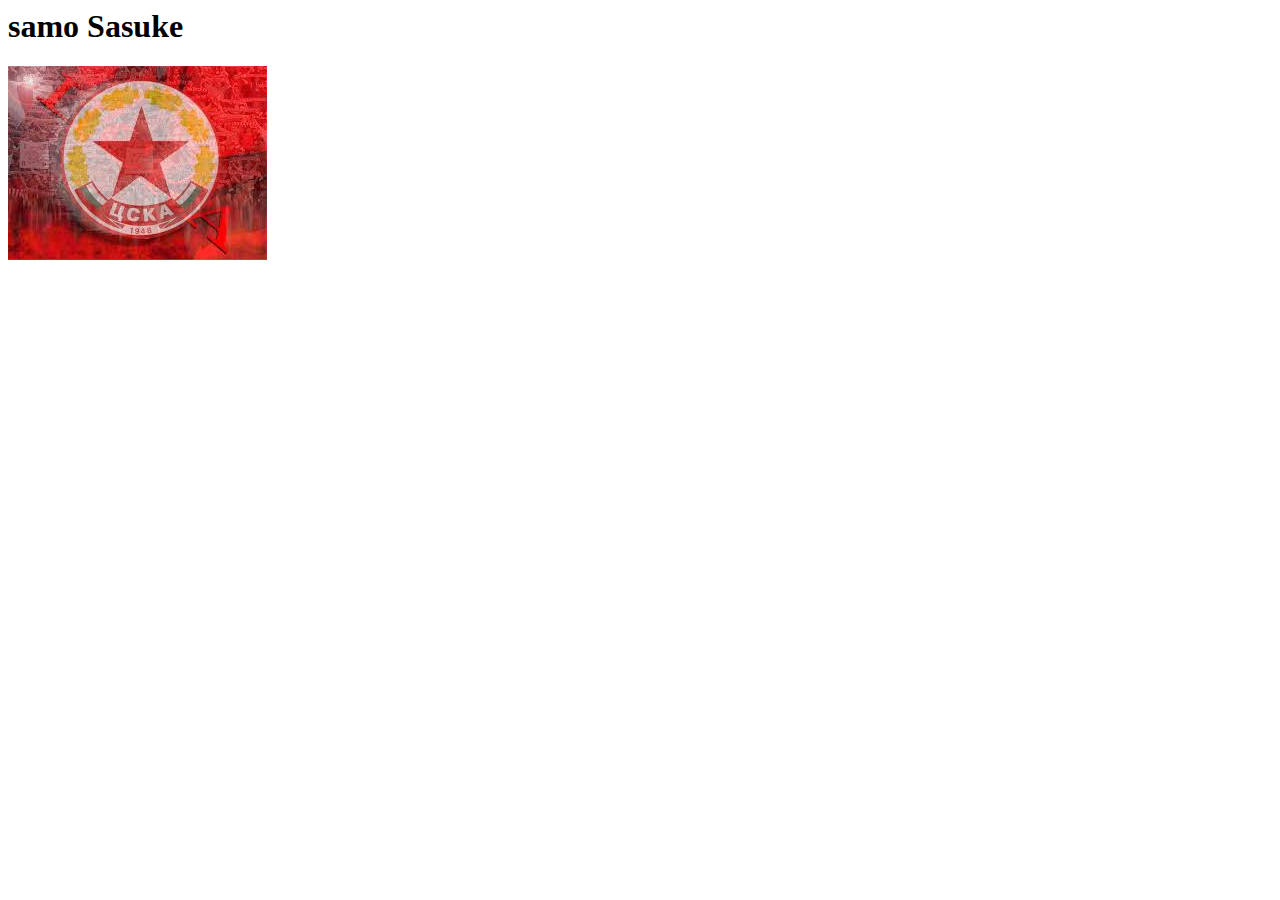
<file: cska4.html>
<html>
    <head>
	<title> LOL </title>
    </head>
    <body>
        <h1> samo Sasuke </h1>
        <img src="[data-uri]">
</file>
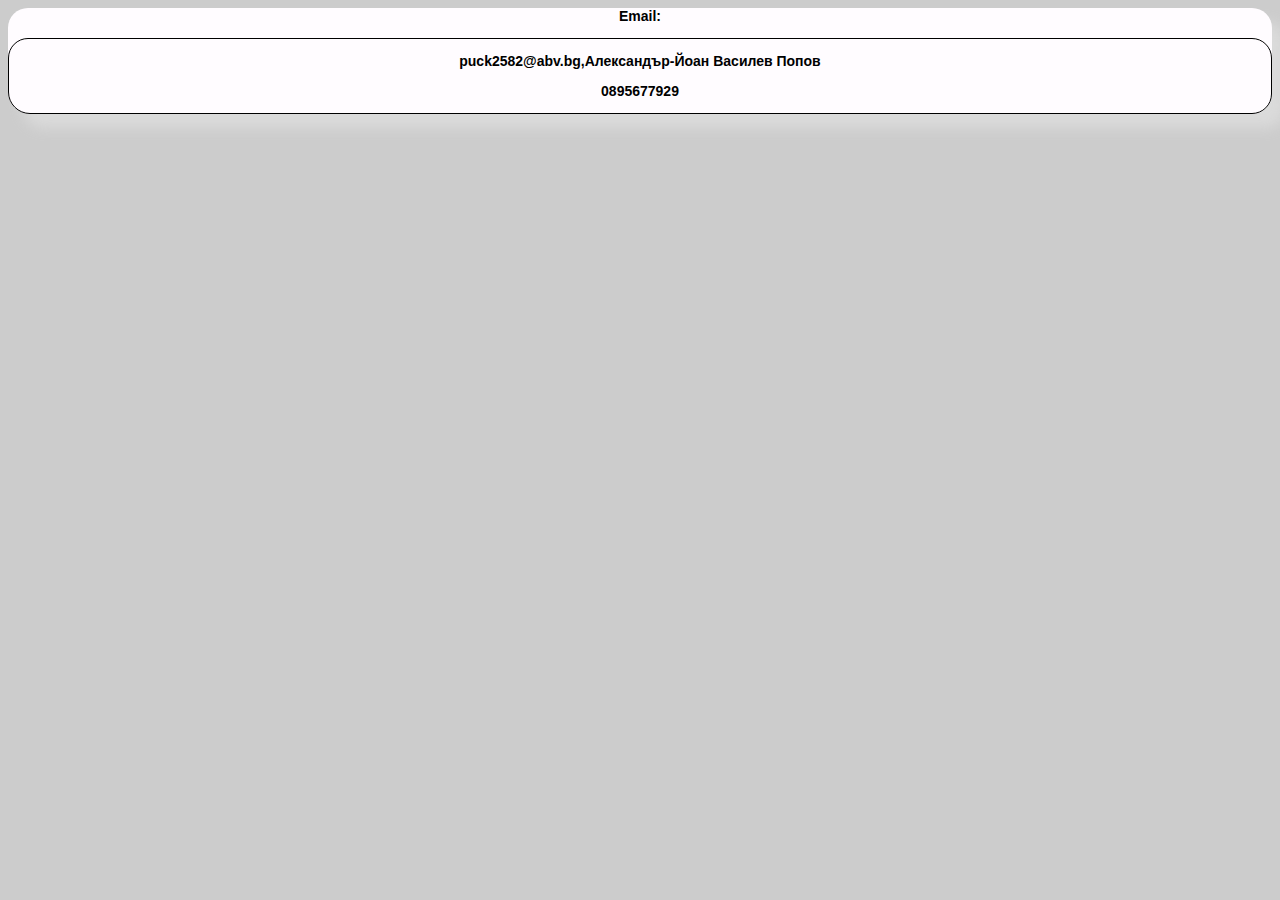
<file: 2021_b/School-Helper-master/Contacts.html>
<html>
<head>
<link rel="stylesheet" type="text/css" href="style2.css">
<style>
	
	
body {
    background-image: url("http://cdn.skim.gs/images/school-supplies-feature/4-tips-for-a-smooth-back-to-school-transition-after-winter-break");
		 background-color: #cccccc;
		 color:black;
		 text-type:bold;
	}
	
	#id{
		color:white;	 	
	}
</style>
</head>
<body >
	<div id="main">
<center>
	<font size="6"><b><p>Email:
	
	<div class="section">
	<p>puck2582@abv.bg,Александър-Йоан Василев Попов</p>
		<div>
			<p>0895677929</p>
			</div>
		</div>
	</div>
</center>
	</div>
</body>
</html>
</file>
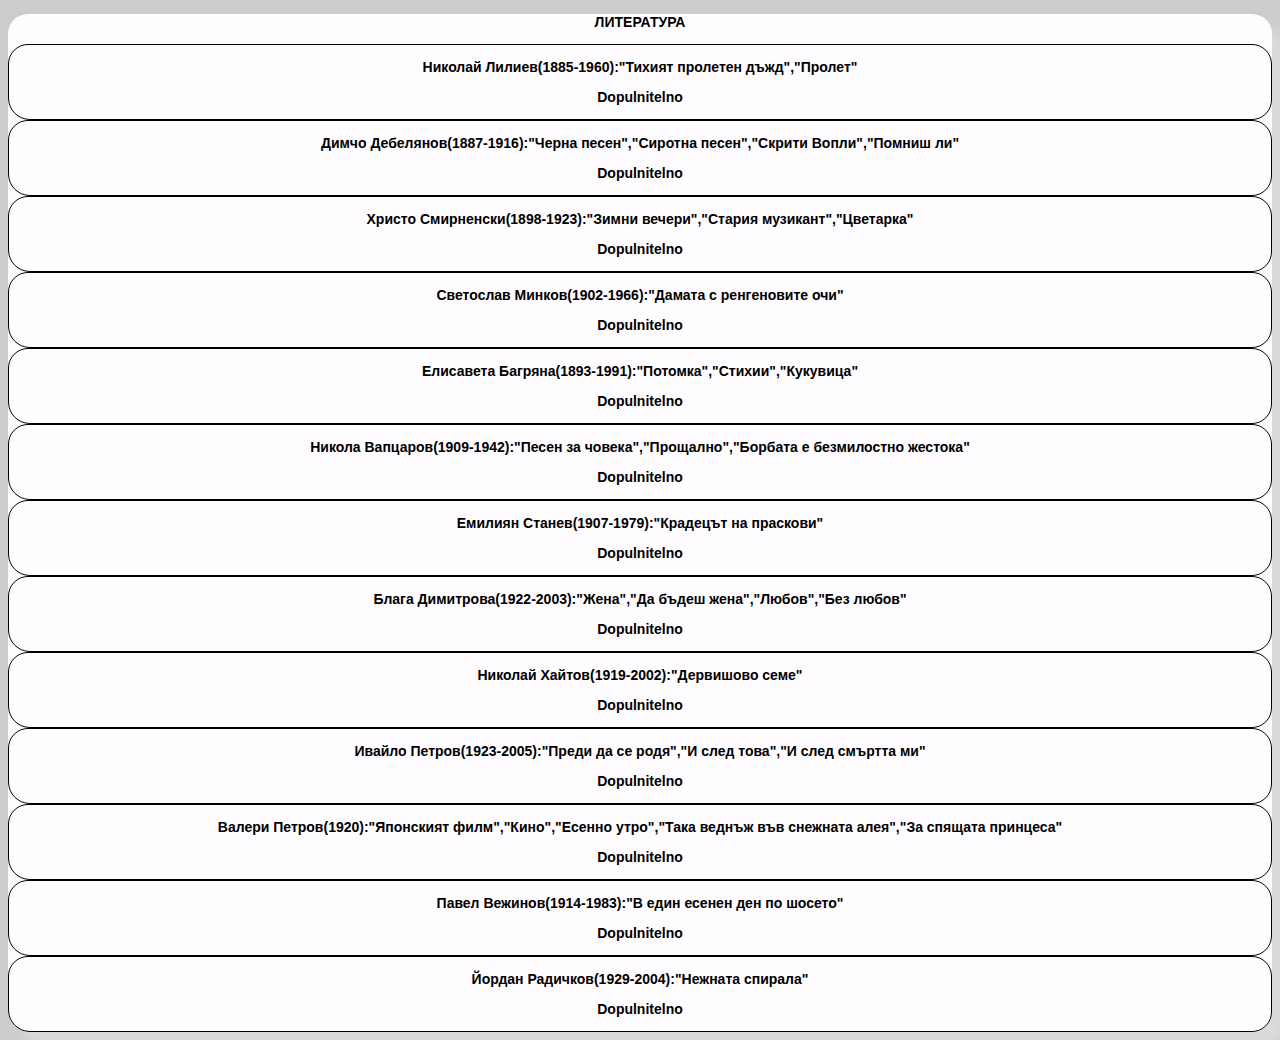
<file: 2021_b/School-Helper-master/Литература.html>
﻿<!doctype HTML>	
<html>
<head>
<!-- vajno -->
<link rel="stylesheet" type="text/css" href="style2.css">
<style>
	
	
	body {
    background-image: url("http://cdn.skim.gs/images/school-supplies-feature/4-tips-for-a-smooth-back-to-school-transition-after-winter-peak");
		 background-color: #cccccc;
		 color:black;
		 text-type:bold;
	}
	
	#id{
		color:white;	 	
	}
</style>
</head>
<body >
<!-- vajno -->
	<div id="main">
<center>
	    <font size="6"><b><p>ЛИТЕРАТУРА</p></font>
		
		<div class="section">
		<p>Николай Лилиев(1885-1960):"Тихият пролетен дъжд","Пролет" </p>
			<div>
				<p>Dopulnitelno</p>
			</div>
		</div>
		
		<div class="section">
		<p>Димчо Дебелянов(1887-1916):"Черна песен","Сиротна песен","Скрити Вопли","Помниш ли" </p>
			<div>
				<p>Dopulnitelno</p>
			</div>
		</div>
		
		<div class="section">
		<p>Христо Смирненски(1898-1923):"Зимни вечери","Стария музикант","Цветарка" </p>
		<div>
			<p>Dopulnitelno</p>
		</div>
	</div>
	
		<div class="section">
		<p>Светослав Минков(1902-1966):"Дамата с ренгеновите очи" </p>
		<div>
			<p>Dopulnitelno</p>
			</div>
		</div>
		
		<div class="section">
		<p>Елисавета Багряна(1893-1991):"Потомка","Стихии","Кукувица" </p>
		<div>
			<p>Dopulnitelno</p>
			</div>
		</div>
		
		<div class="section">
		<p>Никола Вапцаров(1909-1942):"Песен за човека","Прощално","Борбата е безмилостно жестока"</p>
		<div>
			<p>Dopulnitelno</p>
			</div>
		</div>
		
		<div class="section">
		<p>Емилиян Станев(1907-1979):"Крадецът на праскови"</p>
		<div>
			<p>Dopulnitelno</p>
			</div>
		</div>
		
		<div class="section">
		<p>Блага Димитрова(1922-2003):"Жена","Да бъдеш жена","Любов","Без любов"</p>
		<div>
			<p>Dopulnitelno</p>
			</div>
		</div>
		
		<div class="section">
		<p>Николай Хайтов(1919-2002):"Дервишово семе"</p>
		<div>
			<p>Dopulnitelno</p>
			</div>
		</div>
		
		<div class="section">
		<p>Ивайло Петров(1923-2005):"Преди да се родя","И след това","И след смъртта ми"</p>
		<div>
			<p>Dopulnitelno</p>
			</div>
		</div>
		
		<div class="section">
		<p>Валери Петров(1920):"Японският филм","Кино","Есенно утро","Така веднъж във снежната алея","За спящата принцеса"</p>
		<div>
			<p>Dopulnitelno</p>
			</div>
		</div>
		
		<div class="section">
		<p>Павел Вежинов(1914-1983):"В един есенен ден по шосето"</p>
		<div>
			<p>Dopulnitelno</p>
			</div>
		</div>
		
		<div class="section">
		<p>Йордан Радичков(1929-2004):"Нежната спирала"</p>
		<div>
			<p>Dopulnitelno</p>
			</div>
		</div>
</center>
	</div>
</body>
</html>
</file>
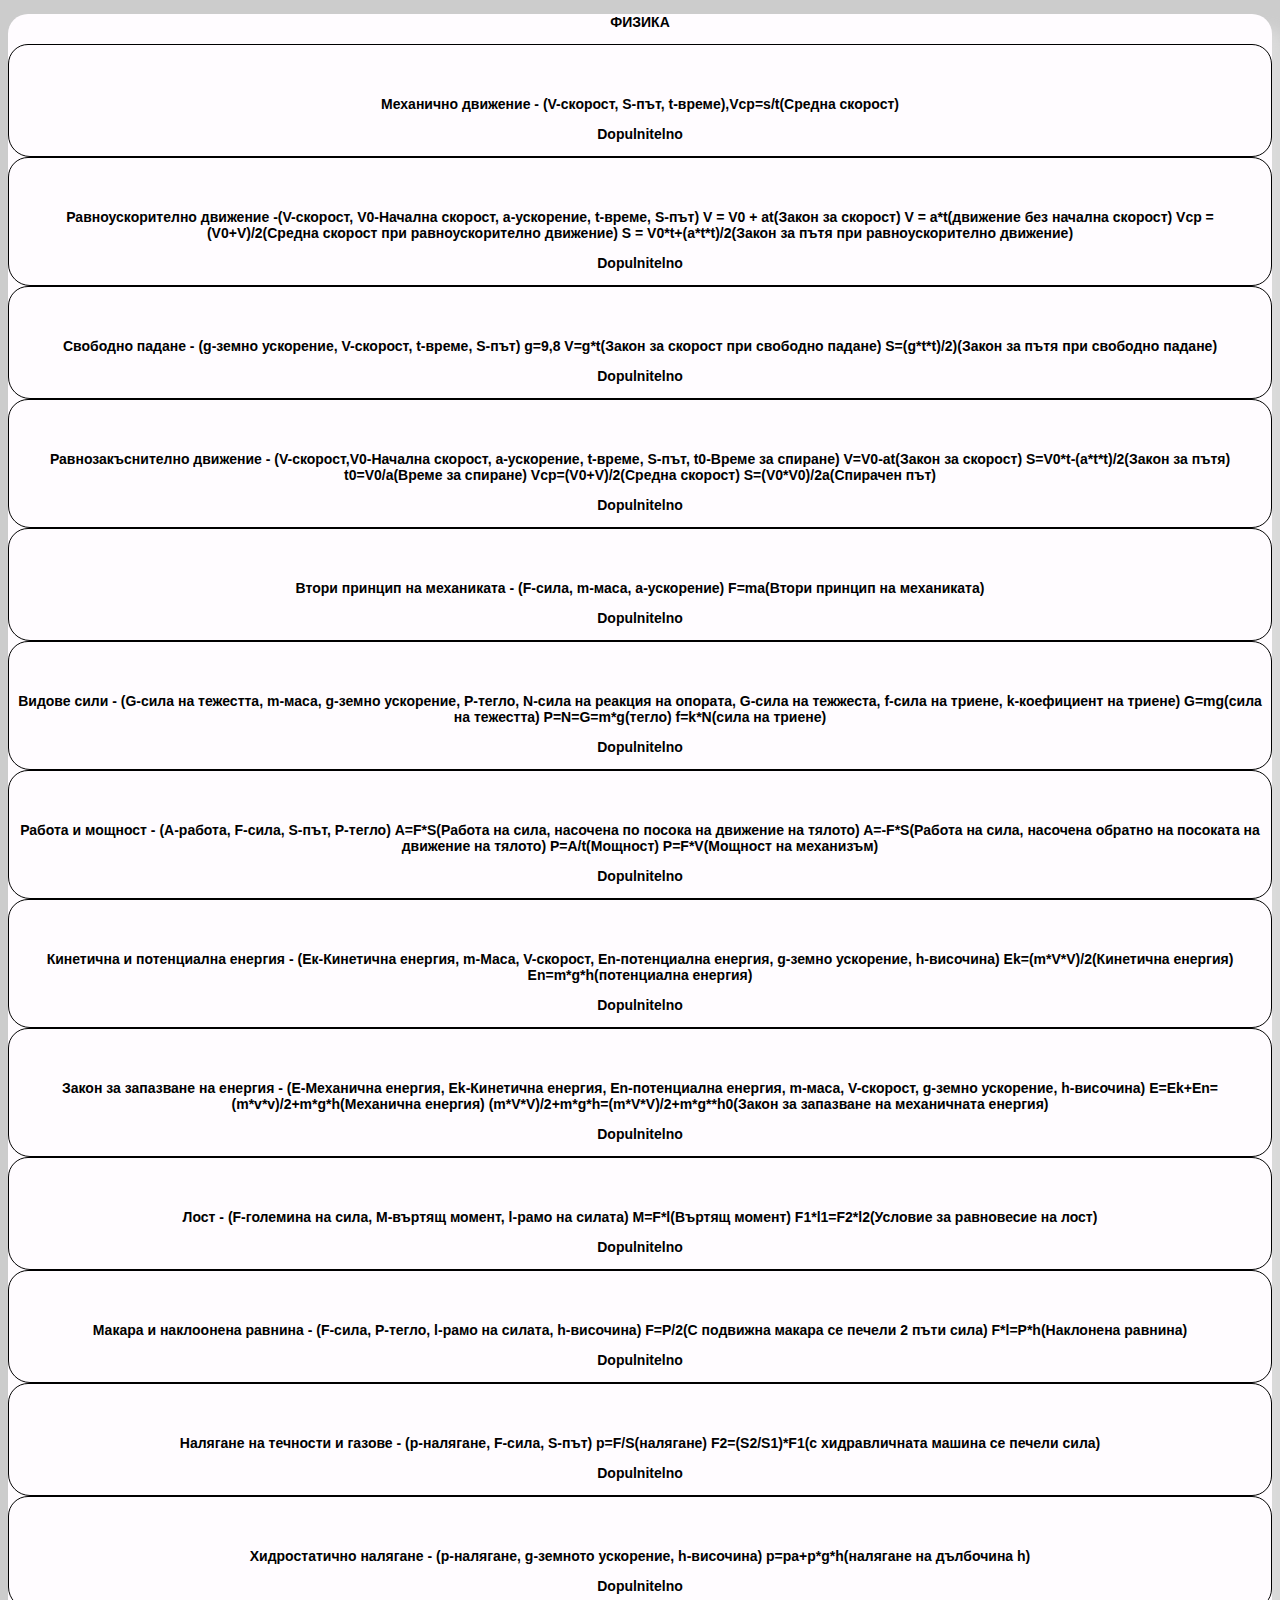
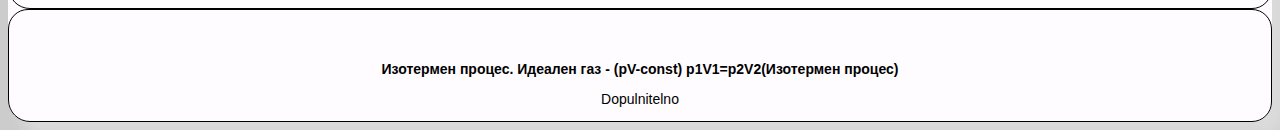
<file: 2021_b/School-Helper-master/Физика.html>
﻿<!doctype HTML>	
<html>
<head>
<link rel="stylesheet" type="text/css" href="style2.css">
<style>
	
	
body {
    background-image: url("http://cdn.skim.gs/images/school-supplies-feature/4-tips-for-a-smooth-back-to-school-transition-after-winter-break");
		 background-color: #cccccc;
		 color:black;
		 text-type:bold;
	}
	
	#id{
		color:white;	 	
	}
</style>
</head>
<body >
	<div id="main">
<center>
<font size="6"><b><p>ФИЗИКА


		<div class="section">
		<br><p>Механично движение - (V-скорост, S-път, t-време),Vср=s/t(Средна скорост)</p>
			<div>
				<p>Dopulnitelno<p>
			</div>
		</div>
                      
						
					  
         <div class="section"> 
		<br><p>Равноускорително движение -(V-скорост, V0-Начална скорост, а-ускорение, t-време, S-път)
                            V = V0 + at(Закон за скорост)
                            V = a*t(движение без начална скорост)
                            Vср = (V0+V)/2(Средна скорост при равноускорително движение)
                            S = V0*t+(a*t*t)/2(Закон за пътя при равноускорително движение)</p>
				<div>
					<p>Dopulnitelno</p>
				</div>
			</div>
			
			
		 <div class="section">			
		<br><p>Свободно падане - (g-земно ускорение, V-скорост, t-време, S-път)
                   g=9,8
                   V=g*t(Закон за скорост при свободно падане)
                   S=(g*t*t)/2)(Закон за пътя при свободно падане)</p>
                <div>
					<p>Dopulnitelno</p>
				</div>
			</div>
			
		 <div class="section">
		<br><p>Равнозакъснително движение - (V-скорост,V0-Начална скорост, a-ускорение, t-време, S-път, t0-Време за спиране)
                              V=V0-at(Закон за скорост)
                              S=V0*t-(a*t*t)/2(Закон за пътя)
                              t0=V0/a(Време за спиране)
                              Vср=(V0+V)/2(Средна скорост)
                              S=(V0*V0)/2a(Спирачен път)</p>
				<div>
					<p>Dopulnitelno</p>
				</div>
			</div>
			
		 <div class="section">	
		<br><p>Втори принцип на механиката - (F-сила, m-маса, а-ускорение)
                               F=ma(Втори принцип на механиката)</p>
				<div>
					<p>Dopulnitelno</p>
				</div>
			</div>
			
          <div class="section">                   
		<br><p>Видове сили - (G-сила на тежестта, m-маса, g-земно ускорение, P-тегло, N-сила на реакция на опората, G-сила на тежжеста, f-сила на триене, k-коефициент на триене)
              G=mg(сила на тежестта)
              P=N=G=m*g(тегло)
              f=k*N(сила на триене)</p>
				<div>
					<p>Dopulnitelno</p>
				</div>
			</div>
			<div class="section"> 
		<br><p>Работа и мощност - (A-работа, F-сила, S-път, P-тегло)
              A=F*S(Работа на сила, насочена по посока на движение на тялото)
              A=-F*S(Работа на сила, насочена обратно на посоката на движение на тялото)
              P=A/t(Мощност)
              P=F*V(Мощност на механизъм)</p>
				<div>
					<p>Dopulnitelno</p>
				</div>
			</div>
			
			 <div class="section">
		<br><p>Кинетична и потенциална енергия - (Ек-Кинетична енергия, m-Маса, V-скорост, En-потенциална енергия, g-земно ускорение, h-височина)
                                   Ek=(m*V*V)/2(Кинетична енергия)
                                   En=m*g*h(потенциална енергия)</p>
                <div>
					<p>Dopulnitelno</p>
				</div>
			</div>
			
			 <div class="section">
		<br><p>Закон за запазване на енергия - (E-Механична енергия, Ek-Кинетична енергия, En-потенциална енергия, m-маса, V-скорост, g-земно ускорение, h-височина)
                                 E=Ek+En=(m*v*v)/2+m*g*h(Механична енергия)
                                (m*V*V)/2+m*g*h=(m*V*V)/2+m*g**h0(Закон за запазване на механичната енергия)</p>
                 <div>
					<p>Dopulnitelno</p>
				</div>
			</div>
			
			 <div class="section">
		<br><p>Лост - (F-големина на сила, M-въртящ момент, l-рамо на силата)
        M=F*l(Въртящ момент)
        F1*l1=F2*l2(Условие за равновесие на лост)</p>
				<div>
					<p>Dopulnitelno</p>
				</div>
			</div>

				 <div class="section">
		<br><p>Макара и наклоонена равнина - (F-сила, P-тегло, l-рамо на силата, h-височина)
                               F=P/2(С подвижна макара се печели 2 пъти сила)
                               F*l=P*h(Наклонена равнина)</p>
                <div>
					<p>Dopulnitelno</p>
				</div>
			</div>
			
			 <div class="section">
		<br><p>Налягане на течности и газове - (p-налягане, F-сила, S-път)
                                 p=F/S(налягане)
                                 F2=(S2/S1)*F1(с хидравличната машина се печели сила)</p>
                <div>
					<p>Dopulnitelno</p>
				</div>
			</div>
			
			 <div class="section">
		<br><p>Хидростатично налягане - (p-налягане, g-земното ускорение, h-височина)
                          p=pa+p*g*h(налягане на дълбочина h)</p>
                <div>
					<p>Dopulnitelno</p>
				</div>
			</div>
			
			 <div class="section">
		<br><p>Изотермен процес. Идеален газ - (pV-const)
                                 p1V1=p2V2(Изотермен процес)</p></b>
				<div>
					<p>Dopulnitelno</p>
				</div>
			</div>
			</font>
</center>
	</div>
</body>
</html>
</file>
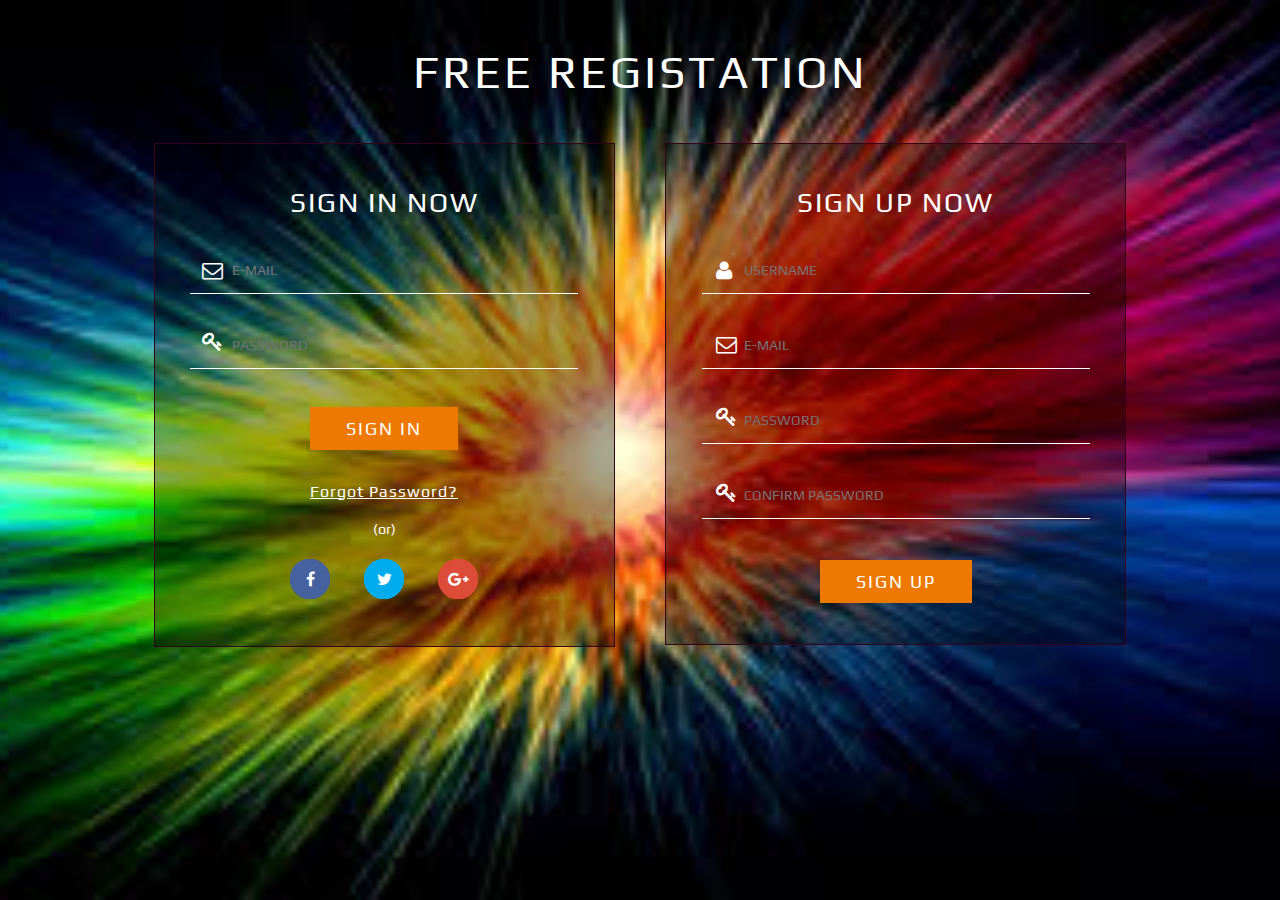
<file: 2021_b/School-Helper-master/web/registration.html>
<!DOCTYPE html>
<html lang="en">
<head>
<title>Site</title>

<meta name="viewport" content="width=device-width, initial-scale=1">
<meta http-equiv="Content-Type" content="text/html; charset=utf-8" />
<meta name="keywords" content="Free Register, Login form widgets, Sign up Web forms , Login signup Responsive web form,Flat Pricing table,Flat Drop downs,Registration Forms,News letter Forms,Elements" />
<script type="application/x-javascript"> addEventListener("load", function() { setTimeout(hideURLbar, 0); }, false);
function hideURLbar(){ window.scrollTo(0,1); } </script>

<link href="css/style.css" rel="stylesheet" type="text/css" media="all">
<link href="css/font-awesome.css" rel="stylesheet">

<link href="//fonts.googleapis.com/css?family=Play:400,700&amp;subset=cyrillic,cyrillic-ext,greek,latin-ext" rel="stylesheet">

<div class="agileheader">
	<h1>Free Registation</h1>
</div>

<div class="main-w3l">
	<div class="w3layouts-main">
		<h2>Sign In Now</h2>
			<form action="#" method="post">
				<input placeholder="E-MAIL" name="Email" type="email" required="" />
				<span class="icons i1"><i class="fa fa-envelope-o" aria-hidden="true"></i></span>
				<input placeholder="PASSWORD" name="Password" type="password" required="" />
				<span class="icons i2"><i class="fa fa-key" aria-hidden="true"></i></span>
					<input type="submit" value="Sign In" name="login">
			</form>
			<h6><a href="#">Forgot Password?</a></h6>
			<h3>(or)</h3>
			<div class="social_icons agileinfo">
				<div class="social">
					<a href="" class="icon fb fo"><i class="fa fa-facebook" aria-hidden="true"></i></a>
					<a href="" class="icon tw fo"><i class="fa fa-twitter" aria-hidden="true"></i></a>
					<a href="" class="icon gp fo"><i class="fa fa-google-plus" aria-hidden="true"></i></a>
				</div>
			</div>
	</div>
	<div class="w3layouts-main2">
		<h3>Sign Up Now</h3>
			<form action="#" method="post">
				<input placeholder="USERNAME" name="Name" type="text" required="" />
				<span class="icons i3"><i class="fa fa-user" aria-hidden="true"></i></span>
				<input placeholder="E-MAIL" name="Email" type="email" required="" />
				<span class="icons i4"><i class="fa fa-envelope-o" aria-hidden="true"></i></span>
				<input placeholder="PASSWORD" name="Password" type="password" required="" />
				<span class="icons i5"><i class="fa fa-key" aria-hidden="true"></i></span>
				<input placeholder="CONFIRM PASSWORD" name="Password" type="password" required="" />
				<span class="icons i6"><i class="fa fa-key" aria-hidden="true"></i></span>
					<input type="submit" value="Sign UP" name="login">
			</form>
	</div>
	<div class="clear"></div>
</div>
<div class="footer-w3l">
</div>

</body>
</html>
</file>
<file: 2021_b/School-Helper-master/style2.css>
body{

    font-family: ariel, sans-serif;

}
#nav{
    width: 100%;
    height: 700px;
    background: url(123.jpg);
    background-size: 110%;
}
#main{
	-webkit-border-radius: 20px 20px 20px 22px;
	-moz-border-radius: 20px 20px 20px 22px;
	border-radius: 20px 20px 20px 22px;
	background-color:#FFFCFF;-webkit-box-shadow: #DBDBDB 14px 14px 14px;-moz-box-shadow: #DBDBDB 14px 14px 14px; box-shadow: #DBDBDB 14px 14px 14px;"
}

.section{
	-webkit-border-radius: 20px 20px 20px 22px;
	-moz-border-radius: 20px 20px 20px 22px;
	border-radius: 20px 20px 20px 22px;
	border:1px solid;
}

.section div{
	#display:none;
}

.section p:hover > div {

	display:block;
}

#main p{
	font-size:14px;
}

#nav_wrapper{
	float:left;
    height: 100px;
    width: 700px;
    background: rgba(255, 58, 0, 0.00);
    margin-left: auto;
    margin-right: auto;
    margin-top: 40px;
    opacity: 0.7
    filter: alpha (opacity=70); /*IE8 earlier */
}

ul {
  list-style: none;
  padding: 0;
  margin: 0;
 background: rgba(255, 58, 0, 0.00);
}

ul li {
  display: block;
  position: relative;
  float: left;
  background: #1bc2a2;
}

li ul { display: none; }

ul li a {
  display: block;
  padding: 1em;
  text-decoration: none;
  white-space: nowrap;
  color: #fff;
}

ul li a:hover { background: #2c3e50; }


li:hover > ul {
  display: block;
  position: absolute;
}

li:hover li { float: none; }

li:hover a { background: #1bc2a2; }

li:hover li a:hover { background: #2c3e50; }

.main-navigation li ul li { border-top: 0; }

ul ul ul {
  left: 100%;
  top: 0;
}
</file>
<file: 2021_b/School-Helper-master/web/css/style.css>
html,body,div,span,applet,object,iframe,h1,h2,h3,h4,h5,h6,p,blockquote,pre,a,abbr,acronym,address,big,cite,code,del,dfn,em,img,ins,kbd,q,s,samp,small,strike,strong,sub,sup,tt,var,b,u,i,dl,dt,dd,ol,nav ul,nav li,fieldset,form,label,legend,table,caption,tbody,tfoot,thead,tr,th,td,article,aside,canvas,details,embed,figure,figcaption,footer,header,hgroup,menu,nav,output,ruby,section,summary,time,mark,audio,video{margin:0;padding:0;border:0;font-size:100%;font:inherit;vertical-align:baseline;}
article, aside, details, figcaption, figure,footer, header, hgroup, menu, nav, section {display: block;}
ol,ul{list-style:none;margin:0px;padding:0px;}
blockquote,q{quotes:none;}
blockquote:before,blockquote:after,q:before,q:after{content:'';content:none;}
table{border-collapse:collapse;border-spacing:0;}
a{text-decoration:none;}
.txt-rt{text-align:right;}
.txt-lt{text-align:left;}
.txt-center{text-align:center;}
.float-rt{float:right;}
.float-lt{float:left;}
.clear{clear:both;}
.pos-relative{position:relative;}
.pos-absolute{position:absolute;}
.vertical-base{	vertical-align:baseline;}
.vertical-top{	vertical-align:top;}/* vertical align top */
nav.horizontal ul li{	display: inline-block;}
img{max-width:100%;}

body p,h1,h2,h3,h4,h5,h6,a{
	font-family: 'Play', sans-serif;
}
body {
    background: url('../images/pic5.jpg') no-repeat;
    background-size: cover;
	text-align:center;
	background-position: center;
    background-attachment: fixed;
}

.agileheader h1 {
    font-size: 3em;
    text-transform: uppercase;
    letter-spacing: 4px;
    color: #fff;
    font-weight: 100;
    margin: 54px 0px;
    font-family: 'Play', sans-serif;
}
.w3layouts-main h2, .w3layouts-main2 h3 {
	color: #fff;
    font-size: 29px;
    letter-spacing: 2px;
    text-transform: uppercase;
    padding-bottom: 15px;
	font-family: 'Play', sans-serif;
}
.main-w3l {
    width: 61%;
    margin: 0 auto;
	position: relative;
}
.w3layouts-main {
    width: 40%;
    margin: 0 auto;
    background:rgba(0, 0, 0, 0.34);
    padding: 42px 35px 25px;
	float:left;
	border: 1px solid #330119;
}
.w3layouts-main2 {
    width: 40%;
    margin: 0 auto;
    background:rgba(0, 0, 0, 0.34);
    padding: 42px 35px 10px;
	float:right;
	border: 1px solid #330119;
}

input[type="text"], input[type="email"], input[type="password"]{
    width: 89%;
    padding: 15px 0px 15px 42px;
    outline: none;
    font-size: 14px;
    color: #fff;
    margin: 14px 0px;
    font-family: 'Play', sans-serif;
    border: none;
    border-bottom: 1px solid #fff;
	background: transparent;
}
.w3layouts-main h6 {
    font-size: 16px;
	color: #fff;
    letter-spacing: 1px;
	margin-top: 8px;
	text-align: center;
	text-decoration:underline;
	font-family: 'Play', sans-serif;
}
.w3layouts-main h3 {
    font-size: 0.9em;
    color: #fff;
    margin-top: 1.4em;
}
.w3layouts-main a {
    color: #fff;
	transition:0.5s all;
	-webkit-transition:0.5s all;
	-o-transition:0.5s all;
	-moz-transition:0.5s all;
	-ms-transition:0.5s all;
}
input[type="submit"] {
    padding: 12px 38px;
    font-size: 18px;
    text-transform: uppercase;
    letter-spacing: 2px;
    background: #ed7902;
    color: white;
    border: none;
    outline: none;
    cursor: pointer;
    font-family: 'Play', sans-serif;
    margin:24px auto ;
    transition: 0.5s all;
    -webkit-transition: 0.5s all;
    -o-transition: 0.5s all;
    -moz-transition: 0.5s all;
    -ms-transition: 0.5s all;
}
.w3layouts-main2 input[type="submit"] {
    margin: 27px auto 31px;
}
input[type="submit"]:hover {
	background:rgba(213, 38, 133, 0.64);
	transition:0.5s all;
	-webkit-transition:0.5s all;
	-o-transition:0.5s all;
	-moz-transition:0.5s all;
	-ms-transition:0.5s all;
}
span.icons {
    color: #fff;
    font-size: 1.3em;
    position: absolute;
}
span.icons.i1 {
    top: 23%;
}
span.icons.i2 {
    top: 37%;
}
.i1, .i2{
	left: 5%;
}
span.icons.i3 {
    top: 23%;
}
span.icons.i4{
    top: 37.7%;
}
span.icons.i5 {
    top: 52%;
}
span.icons.i6 {
    top: 67%;
}
.i3, .i4, .i5, .i6{
	left: 57.8%;
}
/*-- social-icons --*/
.social_icons {
    text-align: center;
}
.social{
    position:relative;
    margin: 22px auto;
}
.social a{
    position: relative;
    display: inline-block;
    width: 40px;
    height: 40px;
    line-height: 60px;
    border-radius: 50%;
	-webkit-border-radius: 50%;
	-moz-border-radius: 50%;
	-o-border-radius: 50%;
	-ms-border-radius: 50%;
    text-align: center;
    margin-right: 30px;
}
.social .fb{
    background: #46629E;
}
.social .fb:before,
.social .fb:after{
    border-color: #46629E;
}

.social .tw{
    background: #00ACEE;
}
.social .tw:before,
.social .tw:after{
    border-color: #00ACEE;
}

.social .gp{
    background: #DD4B39;
}
.social .gp:before,
.social .gp:after
{
    border-color: #DD4B39;
}
.social a:before,
.social a:after{
    content: "";
    display: block;
    position: absolute;
    background: transparent;
    top: 0; bottom: 0; left: 0; right: 0;
    border-radius: 50%;
    transition: .3s all;
    border: 3px solid;
}
.social a:hover:after{
   -webkit-transform: scale(1.5);
}
.social a:hover:before{
    -webkit-transform: scale(2);
    transition: .3s all;
    opacity: 0;
}
a.icon.gp {
    margin: 0;
}
.fo i{
    display: block;
    line-height: 2.5em;
}
/*--//main--*/

/*--footer--*/
.footer-w3l p {
    margin: 3em 0em;
    color: #fff;
    font-size: 15px;
    font-weight: 300;
    letter-spacing: 2px;
	font-family: 'Play', sans-serif;
}
.footer-w3l a {
    color:#ed7902;
	font-family: 'Play', sans-serif;
}
.footer-w3l a:hover {
    color:rgba(208, 95, 216, 0.9);
    text-decoration: underline;
}

@media(max-width: 1680px){

}
@media(max-width: 1440px){
	.main-w3l {
		width: 68%;
	}
	.agileheader h1 {
		font-size: 2.9em;
	}
}
@media(max-width: 1366px){
	.main-w3l {
		width: 71%;
	}
	.agileheader h1 {
		letter-spacing: 3px;
		margin: 47px 0px;
	}
	input[type="submit"] {
		padding: 11px 36px;
	}
}
@media(max-width: 1280px){
	.main-w3l {
		width: 76%;
	}
	.w3layouts-main h2, .w3layouts-main2 h3 {
		font-size: 28px;
	}
	.agileheader h1 {
		margin: 45px 0px;
	}
}
@media(max-width: 1080px){
	.main-w3l {
		width: 88%;
	}
	.agileheader h1 {
		font-size: 2.8em;
	}
}
@media(max-width: 1050px){

}
@media(max-width: 1024px){
	.agileheader h1 {
		font-size: 2.7em;
		margin: 42px 0px;
	}
	.main-w3l {
		width: 90%;
	}
	input[type="submit"] {
		font-size: 17px;
		letter-spacing: 1px;
	}
	input[type="text"], input[type="email"], input[type="password"] {
		width: 88%;
	}
}
@media(max-width: 991px){
	.agileheader h1 {
		font-size: 2.5em;
		margin: 40px 0px;
	}
	.w3layouts-main h2, .w3layouts-main2 h3 {
		font-size: 27px;
	}
	.w3layouts-main {
		padding: 32px 35px 20px;
	}
	span.icons.i1 {
		top: 21%;
	}
	span.icons.i2 {
		top: 36%;
	}
	.w3layouts-main2 {
		padding: 32px 35px 7px;
	}
	span.icons.i3 {
		top: 21%;
	}
	span.icons.i4 {
		top: 36.7%;
	}
	input[type="submit"] {
		padding: 11px 35px;
	}
	.main-w3l {
		width: 93%;
	}
	.fo i {
		line-height: 2.4em;
	}
	.social a {
		width: 38px;
		height: 38px;
	}
}
@media(max-width: 900px){
	.main-w3l {
		width: 96%;
	}
	input[type="text"], input[type="email"], input[type="password"] {
		width: 87%;
	}
}
@media(max-width: 800px){
	.agileheader h1 {
		font-size: 2.4em;
		margin: 34px 0px;
		letter-spacing: 2px;
	}
	.w3layouts-main h2, .w3layouts-main2 h3 {
		font-size: 25px;
	}
	.w3layouts-main, .w3layouts-main2 {
		width: 38%;
	}
	.main-w3l {
		width: 91%;
	}
	input[type="text"], input[type="email"], input[type="password"] {
		margin: 10px 0px;
	}
	input[type="submit"] {
		padding: 10px 35px;
		font-size: 16px;
		letter-spacing: 0px;
	}
	.w3layouts-main {
		padding: 32px 35px 6px;
	}
	.i1, .i2 {
		left: 6%;
	}
	span.icons.i1 {
		top: 22%;
	}
	span.icons.i2 {
		top: 36.5%;
	}
	.i3, .i4, .i5, .i6 {
		left: 58.4%;
	}
	span.icons.i3 {
		top: 22%;
	}
	span.icons.i6 {
		top: 66%;
	}
	.footer-w3l p {
		margin: 2.5em 0em;
	}
	input[type="text"], input[type="email"], input[type="password"] {
		width: 84%;
	}
}
@media(max-width: 768px){
	.agileheader h1 {
		font-size: 2.3em;
		margin: 70px 0px;
	}
	.footer-w3l p {
		margin: 5em 0em 13.8em;
	}
	input[type="text"], input[type="email"], input[type="password"] {
		width: 83%;
	}
}
@media(max-width: 736px){
	.agileheader h1 {
		font-size: 2.2em;
		margin: 32px 0px;
	}
	.main-w3l {
		width: 93%;
	}
	.footer-w3l p {
		margin: 2.2em 0em;
		letter-spacing: 1px;
	}
	.w3layouts-main h2, .w3layouts-main2 h3 {
		font-size: 24px;
		letter-spacing: 1px;
	}
}
@media(max-width: 667px){
	.main-w3l {
		width: 70%;
	}
	.w3layouts-main, .w3layouts-main2 {
		width: 84%;
	}
	.w3layouts-main {
		margin-bottom: 3em;
	}
	span.icons.i1 {
		top: 10.2%;
	}
	span.icons.i2 {
		top: 17.2%;
	}
	.i1, .i2 {
		left: 10.3%;
	}
	span.icons.i3 {
		top: 63%;
	}
	span.icons.i4 {
		top: 69.7%;
	}
	span.icons.i5 {
		top: 77%;
	}
	span.icons.i6 {
		top: 84%;
	}
	.i3, .i4, .i5, .i6 {
		left: 11%;
	}
	.agileheader h1 {
		font-size: 2em;
	}
	input[type="text"], input[type="email"], input[type="password"] {
		width: 89%;
	}
}
@media(max-width: 640px){
	.main-w3l {
		width: 72%;
	}
	input[type="submit"] {
		font-size: 15px;
	}
	.w3layouts-main {
		margin-bottom: 2.5em;
	}
	input[type="text"], input[type="email"], input[type="password"] {
		width: 88%;
	}
}
@media(max-width: 600px){
	.main-w3l {
		width: 75%;
	}
	.footer-w3l p {
		font-size: 14px;
	}
	.w3layouts-main h6 {
		font-size: 15px;
	}
	span.icons.i3 {
		top: 62.3%;
	}
	input[type="text"], input[type="email"], input[type="password"] {
		margin: 11px 0px;
	}
}
@media(max-width: 568px){
	.agileheader h1 {
		font-size: 1.9em;
		margin: 29px 0px;
	}
	.w3layouts-main h2, .w3layouts-main2 h3 {
		font-size: 23px;
	}
	.w3layouts-main {
		padding: 28px 35px 8px;
	}
	span.icons.i1 {
		top: 9.9%;
	}
	span.icons.i2 {
		top: 17.2%;
	}
	input[type="submit"] {
		margin: 23px auto;
	}
	.w3layouts-main2 {
		padding: 28px 35px 7px;
	}
	.main-w3l {
		width: 76%;
	}
	span.icons.i3 {
		top: 61.7%;
	}
	span.icons.i4 {
		top: 69%;
	}
	span.icons.i5 {
		top: 76.5%;
	}
	.i3, .i4, .i5, .i6 {
		left: 10%;
	}
	input[type="text"], input[type="email"], input[type="password"] {
		width: 88%;
	}
}
@media(max-width: 480px){
	.agileheader h1 {
		font-size: 1.8em;
		margin: 26px 0px;
	}
	.w3layouts-main h2, .w3layouts-main2 h3 {
		font-size: 22px;
	}
	.w3layouts-main, .w3layouts-main2 {
		width: 82%;
	}
	.main-w3l {
		width: 83%;
	}
	.w3layouts-main {
		margin-bottom: 2.2em;
	}
	.i1, .i2 {
		left: 11.5%;
	}
	.i3, .i4, .i5, .i6 {
		left: 11.5%;
	}
	.footer-w3l p {
		line-height: 2;
		margin: 1.7em 0em;
	}
	input[type="text"], input[type="email"], input[type="password"] {
		margin: 9px 0px;
	}
	.social a {
		width: 36px;
		height: 36px;
	}
	.fo i {
		line-height: 2.25em;
	}
	.w3layouts-main h3 {
		margin-top: 1.1em;
	}
	input[type="text"], input[type="email"], input[type="password"] {
		width: 86%;
	}
}
@media(max-width: 414px){
	.agileheader h1 {
		font-size: 1.6em;
		margin: 25px 0px;
		letter-spacing: 1px;
	}
	.w3layouts-main h2, .w3layouts-main2 h3 {
		font-size: 20px;
	}
	.w3layouts-main {
		padding: 22px 35px 8px;
	}
	input[type="submit"] {
		margin: 20px auto;
		font-size: 14px;
	}
	.w3layouts-main h6 {
		font-size: 14px;
	}
	.w3layouts-main, .w3layouts-main2 {
		width: 78%;
	}
	.w3layouts-main {
		margin-bottom: 2em;
	}
	span.icons.i1 {
		top: 9.3%;
	}
	span.icons.i2 {
		top: 16.6%;
	}
	.i1, .i2 {
		left: 14%;
	}
	.main-w3l {
		width: 84%;
	}
	span.icons.i3 {
		top: 60.5%;
	}
	span.icons.i4 {
		top: 68%;
	}
	span.icons.i5 {
		top: 75.6%;
	}
	span.icons.i6 {
		top: 83%;
	}
	.i3, .i4, .i5, .i6 {
		left: 14.5%;
	}
	input[type="text"], input[type="email"], input[type="password"] {
		width: 84%;
	}
}
@media(max-width: 384px){
	.agileheader h1 {
		margin: 21px 0px;
	}
	.footer-w3l p {
		line-height: 2;
		width: 83%;
		margin: 1.2em auto;
	}
	.w3layouts-main {
		margin-bottom: 1.5em;
	}
	input[type="text"], input[type="email"], input[type="password"] {
		width: 82%;
	}
}
@media(max-width: 375px){
	.agileheader h1 {
		font-size: 1.5em;
		letter-spacing: 0px;
	}
	.w3layouts-main h2, .w3layouts-main2 h3 {
		font-size: 18px;
		letter-spacing: 0px;
	}
	.main-w3l {
		width: 87%;
	}
	span.icons.i3 {
		top: 60.2%;
	}
	span.icons.i4 {
		top: 67.8%;
	}
	.footer-w3l p {
		width: 86%;
	}
	input[type="text"], input[type="email"], input[type="password"] {
		width: 82%;
		padding: 14px 0px 13px 42px;
	}
}
@media(max-width: 320px){
	.agileheader h1 {
		font-size: 1.4em;
	}
	.agileheader h1 {
		margin: 19px 0px;
	}
	.w3layouts-main h2, .w3layouts-main2 h3 {
		font-size: 16px;
	}
	.w3layouts-main, .w3layouts-main2 {
		width: 74%;
	}
	input[type="text"], input[type="email"], input[type="password"] {
		width: 78%;
	}
	input[type="submit"] {
		margin: 18px auto;
		padding: 9px 35px;
	}
	.footer-w3l p {
		width: 96%;
	}
	.i1, .i2 {
		left: 16.5%;
	}
	.i3, .i4, .i5, .i6 {
		left: 16%;
	}
}
</file>
